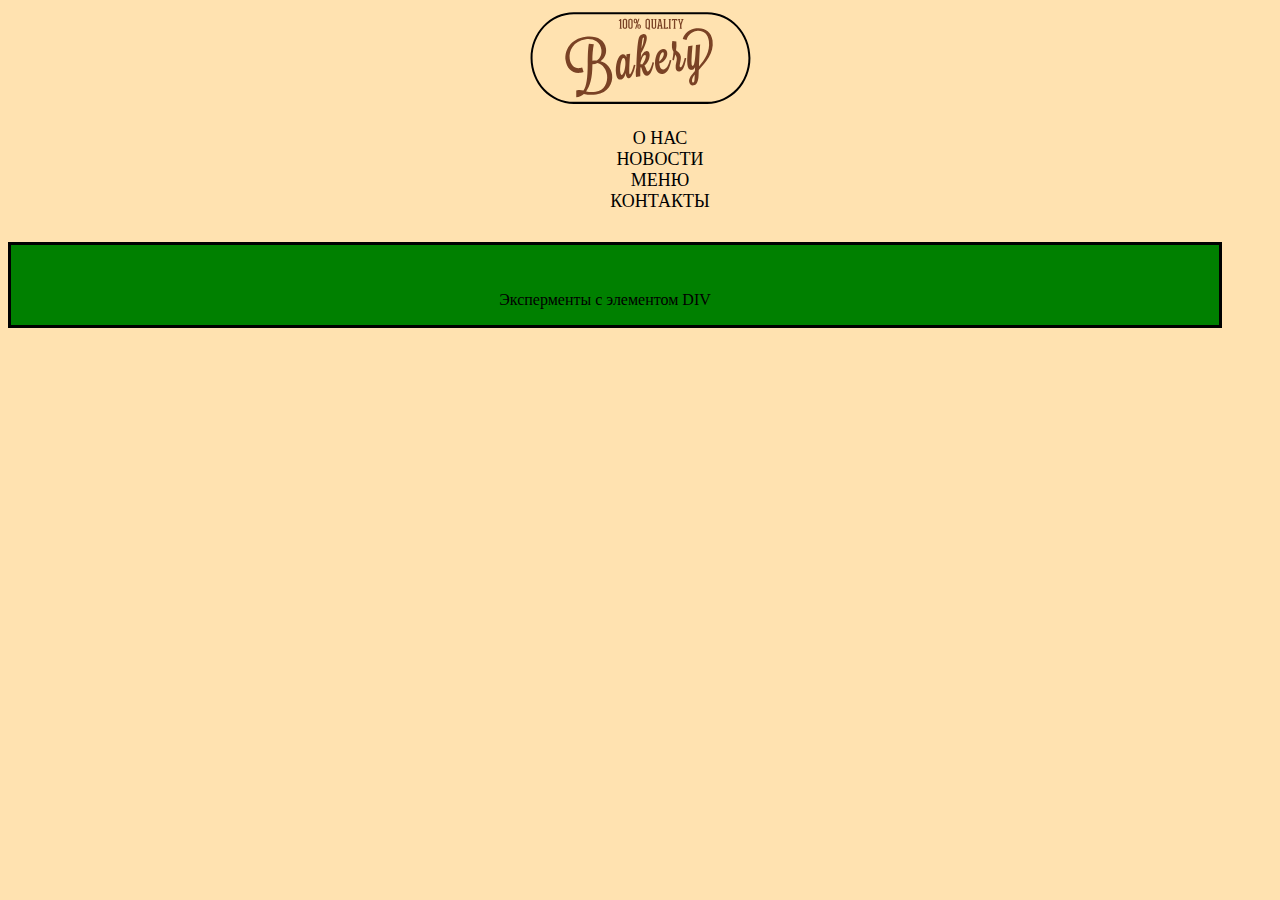
<file: website_layout_basic_course/3_project_1/src/index.html>
<!DOCTYPE html>
<html lang="en">

<head>
  <meta charset="UTF-8">
  <meta name="viewport" content="width=device-width, initial-scale=1.0">
  <link rel="stylesheet" href="css/style.css">
  <title>Магазин выпечки</title>
  <meta name="description" content="Лучшая выпечка для вас...">
</head>

<body>
  <header>
    <img src="img/01-Logo.svg" alt="Логотип магазина">
  </header>
  <nav>
    <ul>
      <li><a href="#">О НАС</a></li>
      <li><a href="#">НОВОСТИ</a></li>
      <li><a href="#">МЕНЮ</a></li>
      <li><a href="#">КОНТАКТЫ</a></li>
    </ul>
  </nav>
  <main>
    <section></section>
    <section></section>
    <section></section>
  </main>
  <footer>
    <nav></nav>
  </footer>

  <div>
    <p>Эксперменты с элементом DIV</p>
  </div>

</body>

</html>
</file>
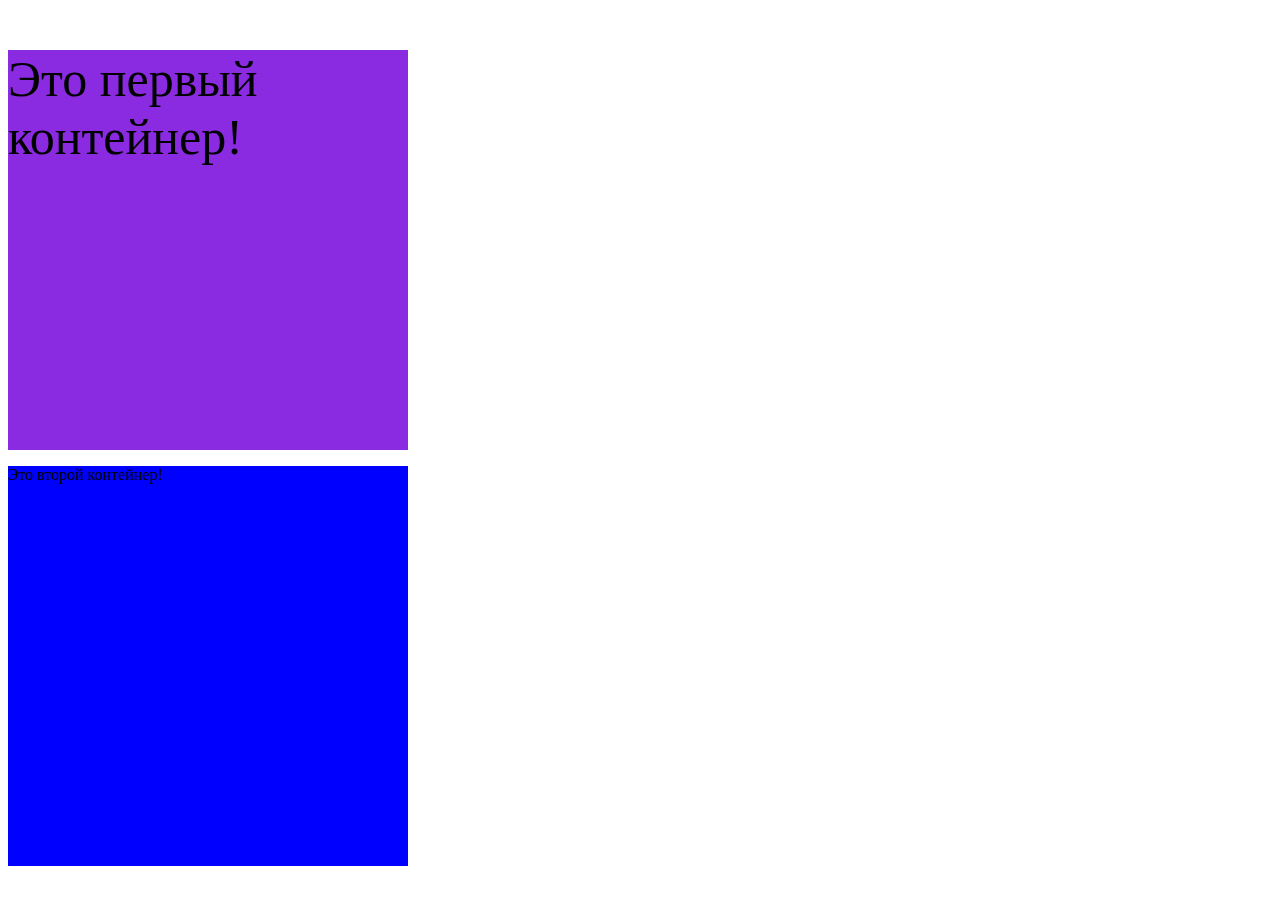
<file: website_layout_basic_course/2_basics_of_html_and_css/2_6_div_tag.html>
<!DOCTYPE html>
<html lang="en">

<head>
  <meta charset="UTF-8">
  <meta name="viewport" content="width=device-width, initial-scale=1.0">
  <title>Урок 2.6: div тэг</title>
  <meta name="discription" content="Работа с тэгом div">
  <link rel="stylesheet" href="style.css">
</head>

<body>
  <div class="box-1">
    <p class="text-1">Это первый контейнер!</p>
  </div>
  <div>
    <p>Это второй контейнер!</p>
  </div>
</body>

</html>
</file>
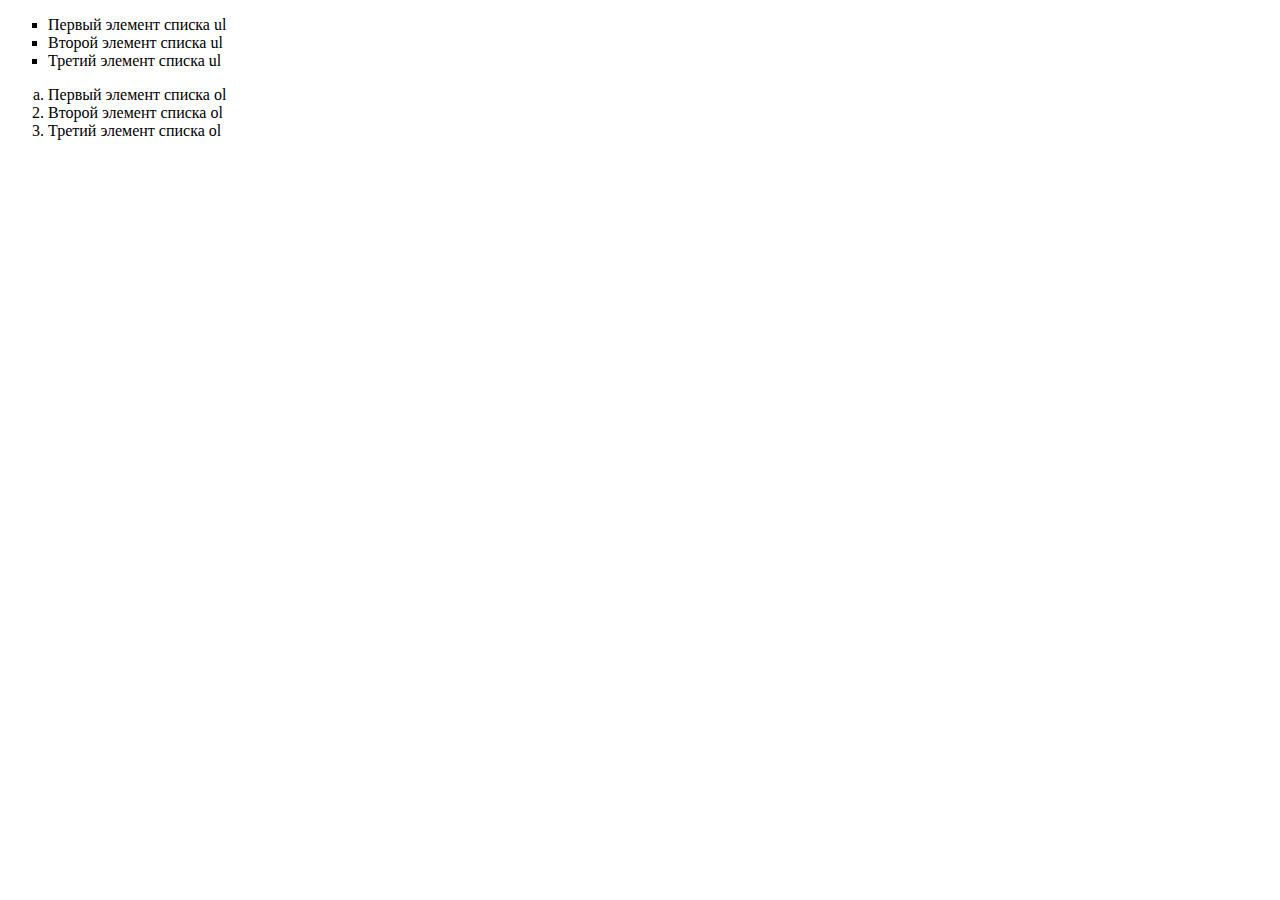
<file: website_layout_basic_course/3_basic_knowlage/ul_ol_list.html>
<!DOCTYPE html>
<html lang="en">

<head>
    <meta charset="UTF-8">
    <meta name="viewport" content="width=device-width, initial-scale=1.0">
    <title>Document</title>
</head>

<body>
    <ul type="square">
        <li>Первый элемент списка ul</li>
        <li>Второй элемент списка ul</li>
        <li>Третий элемент списка ul</li>
    </ul>

    <ol>
        <li type="a">Первый элемент списка ol</li>
        <li>Второй элемент списка ol</li>
        <li>Третий элемент списка ol</li>
    </ol>
</body>

</html>
</file>
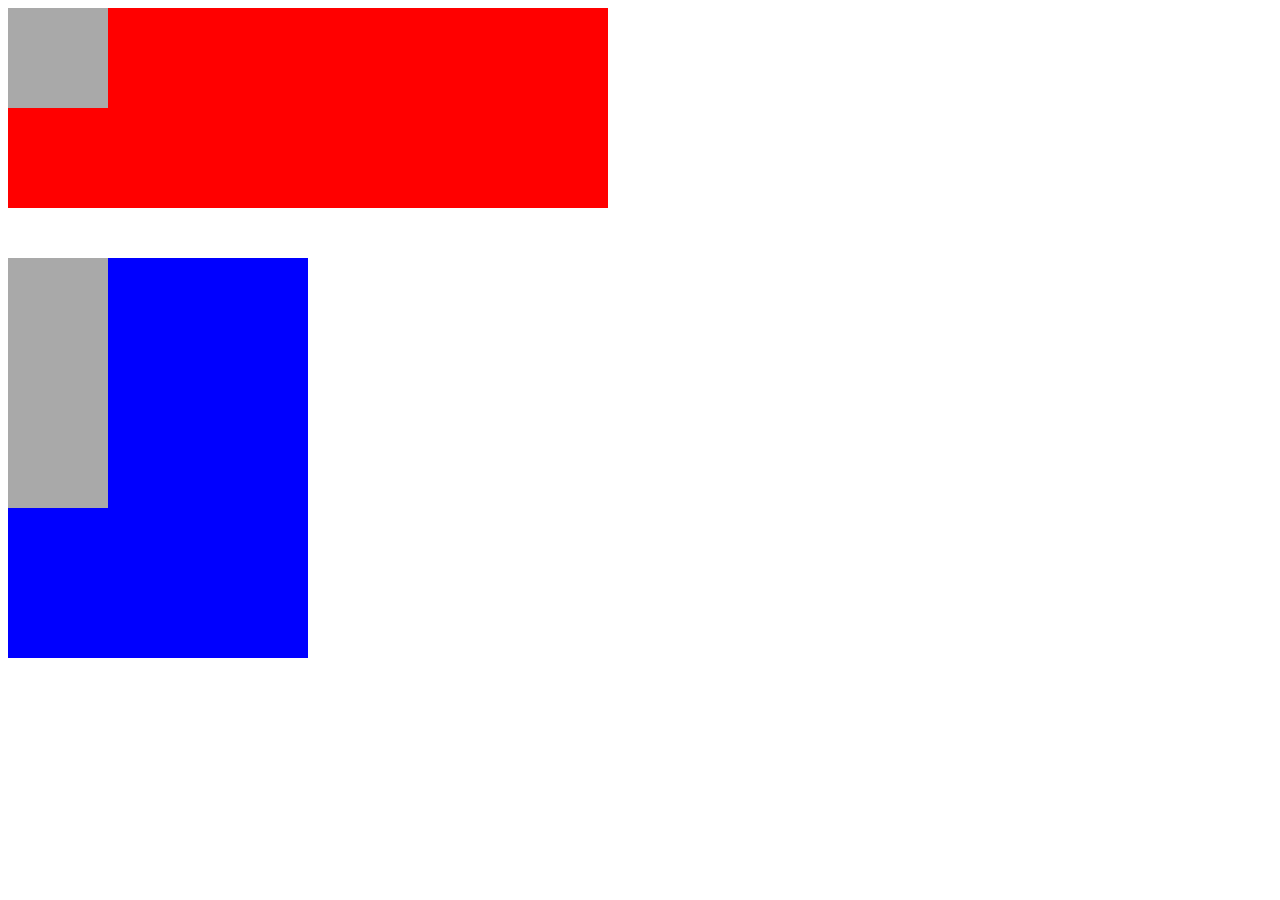
<file: website_layout_basic_course/2_basics_of_html_and_css/01_practice/practice.html>
<!DOCTYPE html>
<html lang="en">
<head>
    <meta charset="UTF-8">
    <meta name="viewport" content="width=device-width, initial-scale=1.0">
    <title>Решение задания 01</title>
    <meta name="description" content="Решение практичесткого задания 01">
    <link rel="stylesheet" href="practice.css">
</head>
<body>
    <div class="box-first">
        <div class="box-first-inner"></div>
    </div>
    <div class="box-between"></div>
    <div class="box-second">
        <div class="box-second-inner"></div>
    </div>
</body>
</html>
</file>
<file: website_layout_basic_course/3_project_1/src/css/style.css>
body {
  background-color: #ffe2b0;
}

header {
  text-align: center;
}

ul {
  list-style-type: none;
  text-align: center;
}

a {
  color: black;
  text-decoration: none;
  font-size: 18px;
}

div {
  margin: 30px 50px 50px 0;
  padding: 30px 20px 0 0;
  border: 3px black solid;

  text-align: center;
  background-color: green;
}
</file>
<file: website_layout_basic_course/2_basics_of_html_and_css/style.css>
div {
  background-color: blue;
  width: 400px;
  height: 400px;
}

.box-1 {
  background-color: blueviolet;
}

.text-1 {
  font-size: 50px;
}
</file>
<file: website_layout_basic_course/2_basics_of_html_and_css/01_practice/practice.css>
.box-first {
    height: 200px;
    width: 600px;
    background-color: red;
}

.box-between, .box-second{
    width: 300px;
    height: 50px;
}

.box-second {
    height: 400px;
    background-color: blue;
}

.box-first-inner, .box-second-inner {
    background-color: darkgray;
    width: 100px;
    height: 100px;
}

.box-second-inner {
    height: 250px;
}
</file>
